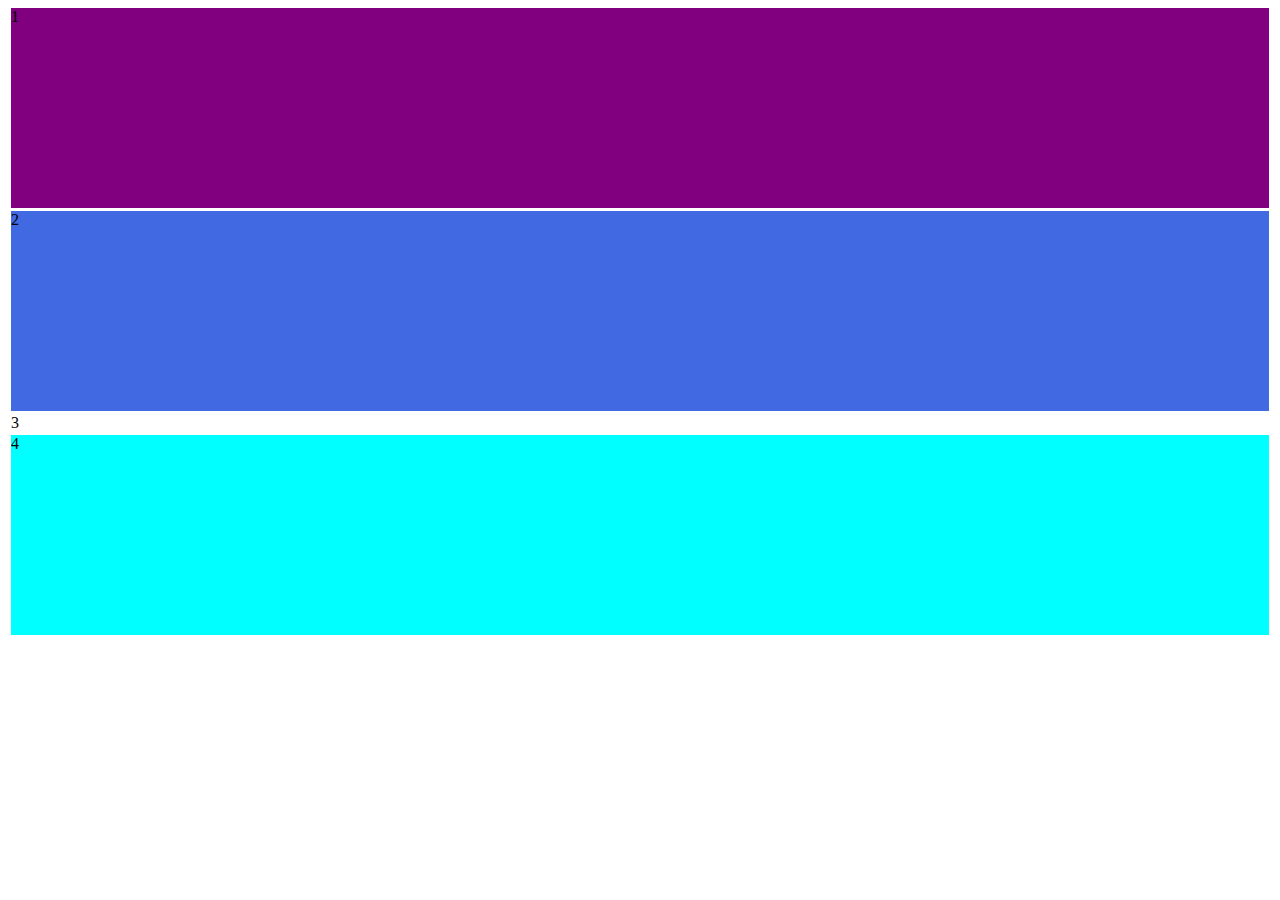
<file: Grid bootstrap/Exemplo 2 Grid/index.html>
<!DOCTYPE html>
<html lang="pt-br">
  <head>
    <!-- Meta tags ObrigatÃ³rias -->
    <meta charset="utf-8">
    <meta name="viewport" content="width=device-widget">
	<link rel="stylesheet" href="css/estilo.css">
    <link rel="stylesheet" href="https://stackpath.bootstrapcdn.com/bootstrap/4.1.3/css/bootstrap.min.css" integrity="sha384-MCw98/SFnGE8fJT3GXwEOngsV7Zt27NXFoaoApmYm81iuXoPkFOJwJ8ERdknLPMO" crossorigin="anonymous">
    <title> System Grid - Bootstrap 02</title>

  </head>
  <body>

		<div class="container">
		<div class="row">
			<div class="col-lg-10 vermelho" style="margin: 3px">1</div>
			<div class="col-lg-5 roxo" style="margin: 3px">2</div>
			<div class="col-lg-5 verde" style="margin: 3px">3</div>
			<div class="col-lg-10 azul" style="margin: 3px">4</div>
		</div>
		</div>

    <!-- JavaScript (Opcional) -->
    <!-- jQuery primeiro, depois Popper.js, depois Bootstrap JS -->
    <script src="https://code.jquery.com/jquery-3.3.1.slim.min.js" integrity="sha384-q8i/X+965DzO0rT7abK41JStQIAqVgRVzpbzo5smXKp4YfRvH+8abtTE1Pi6jizo" crossorigin="anonymous"></script>
    <script src="https://cdnjs.cloudflare.com/ajax/libs/popper.js/1.14.3/umd/popper.min.js" integrity="sha384-ZMP7rVo3mIykV+2+9J3UJ46jBk0WLaUAdn689aCwoqbBJiSnjAK/l8WvCWPIPm49" crossorigin="anonymous"></script>
    <script src="https://stackpath.bootstrapcdn.com/bootstrap/4.1.3/js/bootstrap.min.js" integrity="sha384-ChfqqxuZUCnJSK3+MXmPNIyE6ZbWh2IMqE241rYiqJxyMiZ6OW/JmZQ5stwEULTy" crossorigin="anonymous"></script>
  </body>
</html>
</file>
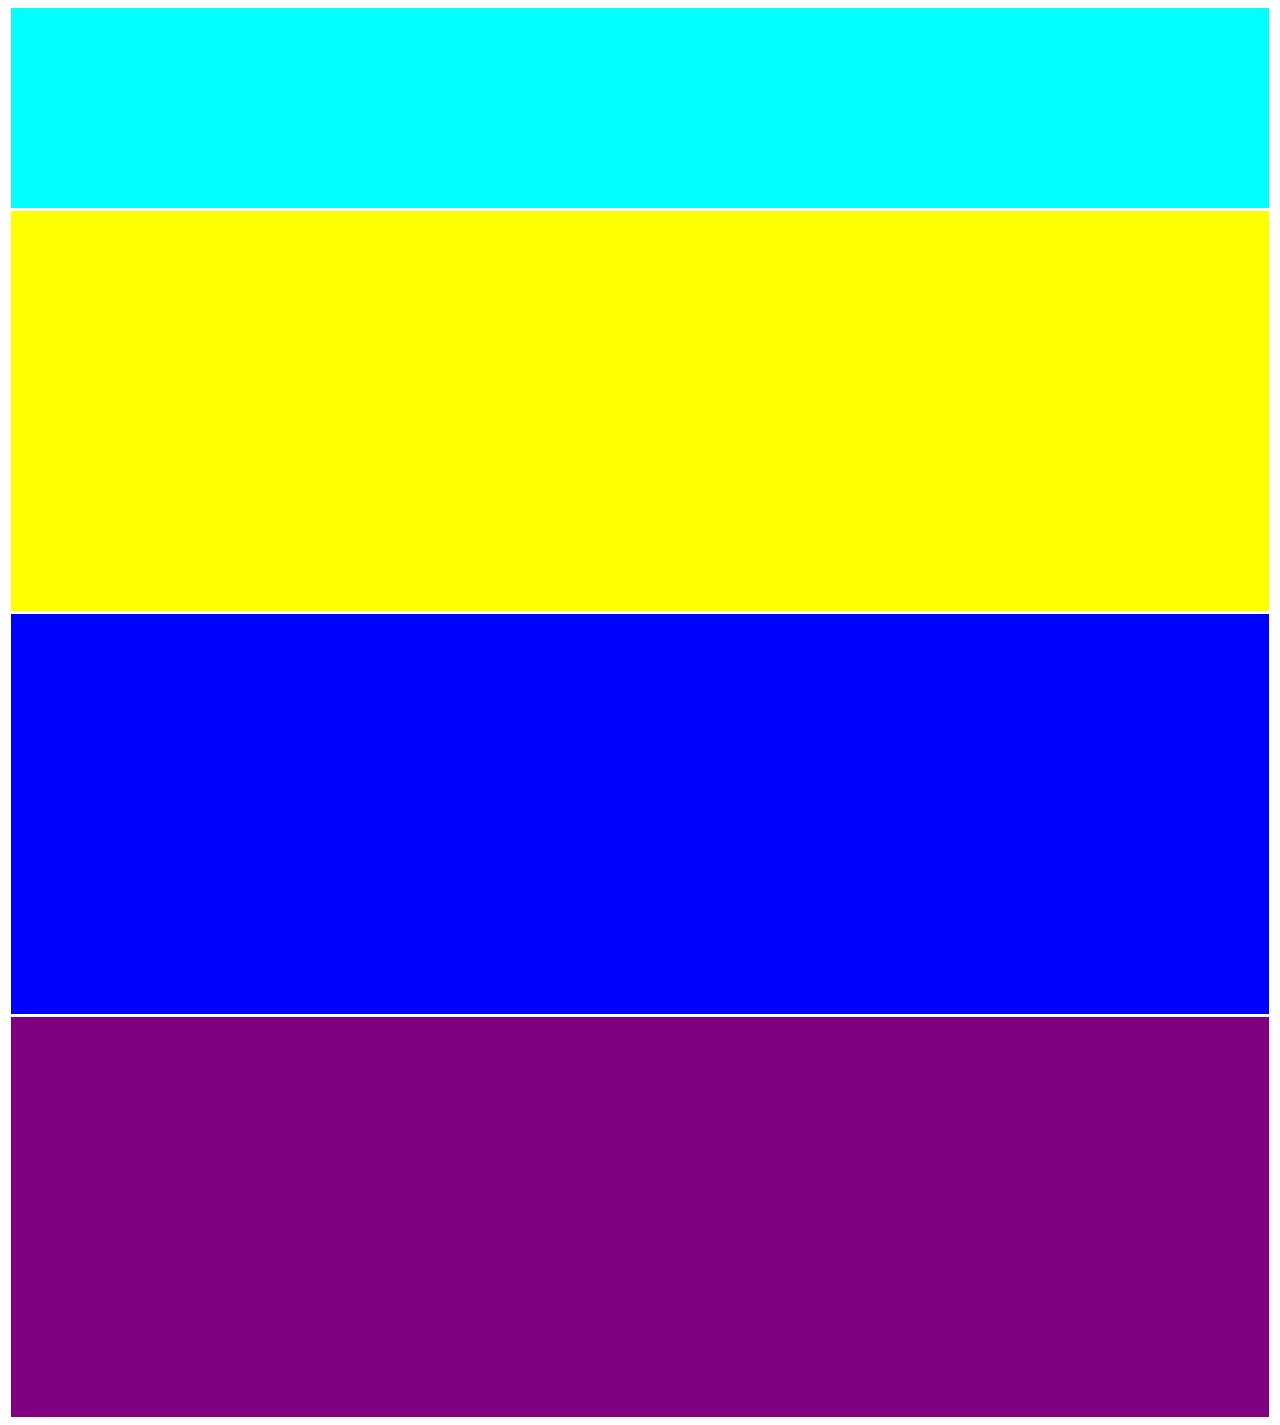
<file: Grid bootstrap/Exemplo 3 Grid/index.html>
<!DOCTYPE html>
<html lang="pt-br">
  <head>
    <!-- Meta tags ObrigatÃ³rias -->
    <meta charset="utf-8">
    <meta name="viewport" content="width=device-widget">
    
	 <title> System Grid - Bootstrap ex 03</title>
	 <link rel= "stylesheet" href="css/estilo.css">
	<link href="https://cdn.jsdelivr.net/npm/bootstrap@5.0.1/dist/css/bootstrap.min.css" rel="stylesheet" integrity="sha384-+0n0xVW2eSR5OomGNYDnhzAbDsOXxcvSN1TPprVMTNDbiYZCxYbOOl7+AMvyTG2x" crossorigin="anonymous">
  </head>
  <body>
      <div class="container">
	    <div class="row">
		    <div class= "col-lg-11 vermelho" style="margin: 3px;"></div>
			<div class= "col-lg-3 roxo" style="margin: 3px;"></div>
			<div class= "col-lg-5 verde" style="margin: 3px;"></div>
			<div class= "col-lg-3 azul" style="margin: 3px;"></div>
		</div>
	  </div>
  </body>
</html>
</file>
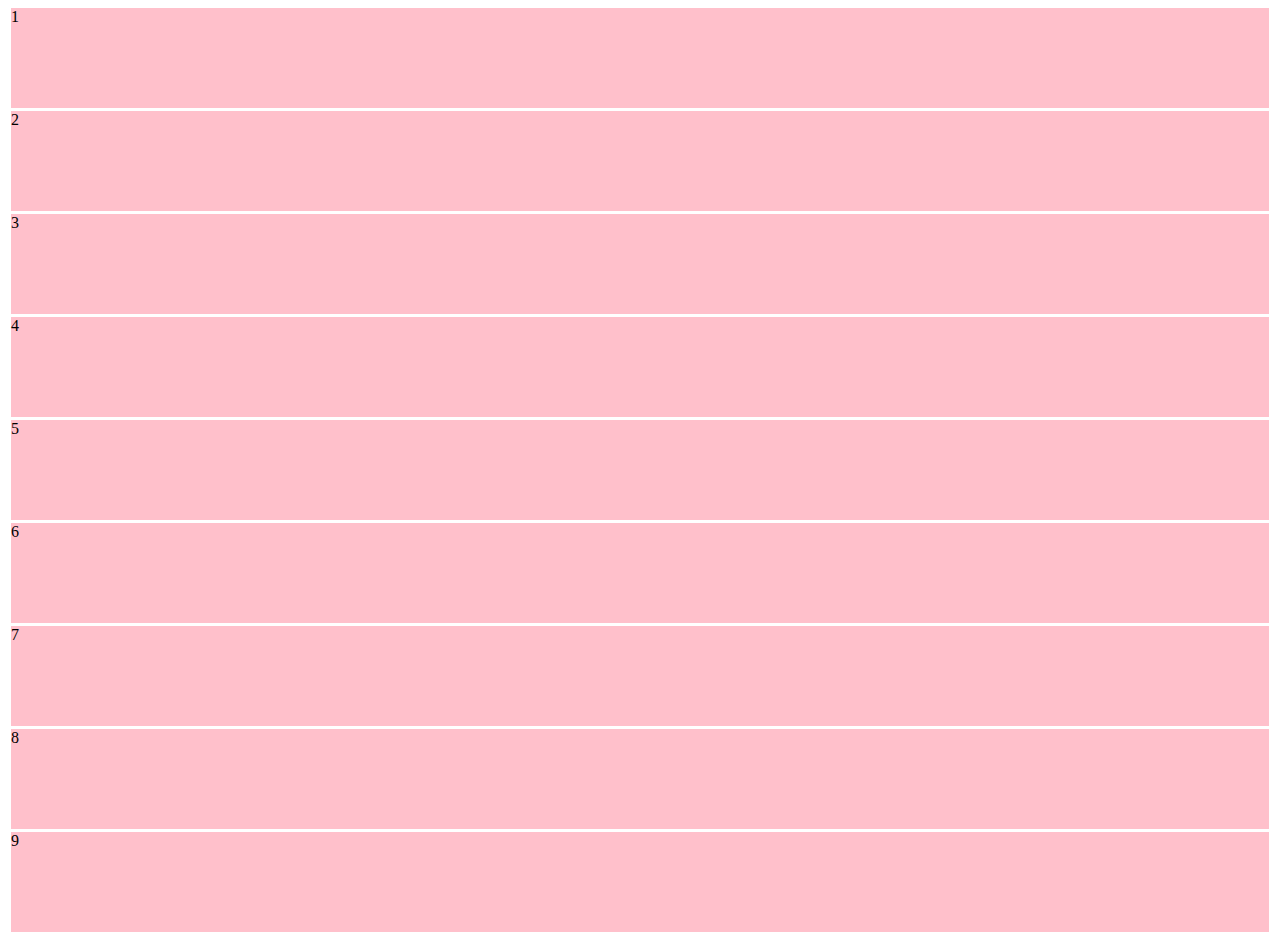
<file: Grid bootstrap/Exemplo 4 Grid/index.html>
<!DOCTYPE html>
<html lang="pt-br">
  <head>
    <!-- Meta tags ObrigatÃ³rias -->
    <meta charset="utf-8">
    <meta name="viewport" content="width=device-width, initial-scale=1, shrink-to-fit=no">
	<link rel= "stylesheet" href="css/estilo.css">
    <link rel="stylesheet" href="https://stackpath.bootstrapcdn.com/bootstrap/4.1.3/css/bootstrap.min.css" integrity="sha384-MCw98/SFnGE8fJT3GXwEOngsV7Zt27NXFoaoApmYm81iuXoPkFOJwJ8ERdknLPMO" crossorigin="anonymous">

    <title>System Grid - Bootstrap 04</title>
  </head>
  <body>
  
	<div class="container">
			<div class="row ">
				<div class="col-lg-2 rosa" style= "margin:3px">1</div>
				<div class="col-lg-2 rosa" style= "margin:3px">2</div>
				<div class="col-lg-6 rosa" style= "margin:3px">3</div>
				
				<div class="col-lg-2 rosa" style= "margin:3px">4</div>
				<div class="col-lg-2 rosa" style= "margin:3px">5</div>
				<div class="col-lg-6 rosa" style= "margin:3px">6</div>
				
				<div class="col-lg-2 rosa" style= "margin:3px">7</div>
				<div class="col-lg-2 rosa" style= "margin:3px">8</div>
				<div class="col-lg-6 rosa" style= "margin:3px">9</div>
			</div>
	</div>

    <!-- JavaScript (Opcional) -->
    <!-- jQuery primeiro, depois Popper.js, depois Bootstrap JS -->
    <script src="https://code.jquery.com/jquery-3.3.1.slim.min.js" integrity="sha384-q8i/X+965DzO0rT7abK41JStQIAqVgRVzpbzo5smXKp4YfRvH+8abtTE1Pi6jizo" crossorigin="anonymous"></script>
    <script src="https://cdnjs.cloudflare.com/ajax/libs/popper.js/1.14.3/umd/popper.min.js" integrity="sha384-ZMP7rVo3mIykV+2+
</file>
<file: Grid bootstrap/Exemplo 2 Grid/css/estilo.css>
.rosa,
 .roxo{
    height: 200px;
}

.azul,
.vermelho{
	height: 200px;
}

.rosa{
    background-color: pink;
}

.azul{
	background-color: aqua;
}

.vermelho{
	background-color: purple;
}

.roxo{
	background-color: royalblue;
}
</file>
<file: Grid bootstrap/Exemplo 3 Grid/css/estilo.css>
.vermelho{
    height: 200px;
}

.roxo,
.verde,
.azul{
	height: 400px;
}

.vermelho{
	background-color: aqua;
}

.roxo{
	background-color: yellow;
}

.verde{
	background-color: blue;
}

.azul{
	background-color: purple;
}
</file>
<file: Grid bootstrap/Exemplo 4 Grid/css/estilo.css>
.rosa{
	height: 100px;
}

.rosa{
	background-color: pink;
}
</file>
